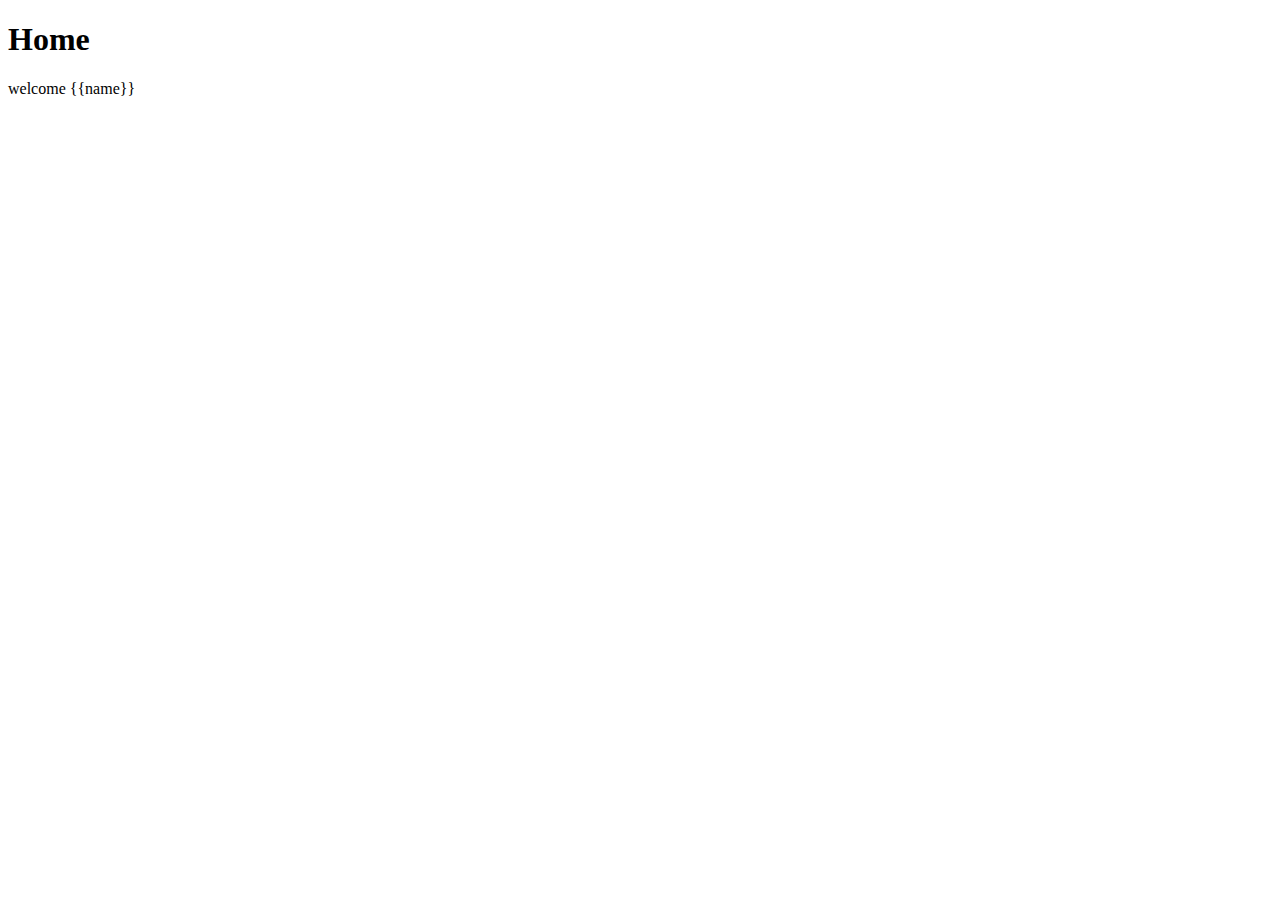
<file: templates/base.html>
<!DOCTYPE html>
<html lang="en">
<head>
  <meta charset="UTF-8">
  <meta name="viewport" content="width=device-width, initial-scale=1.0">
  <meta http-equiv="X-UA-Compatible" content="ie=edge">
  <title>Document</title>
</head>
<body>
  <header>
    <h1>Home</h1>
    <p>welcome {{name}}</p>
  </header>
</body>
</html>
</file>
